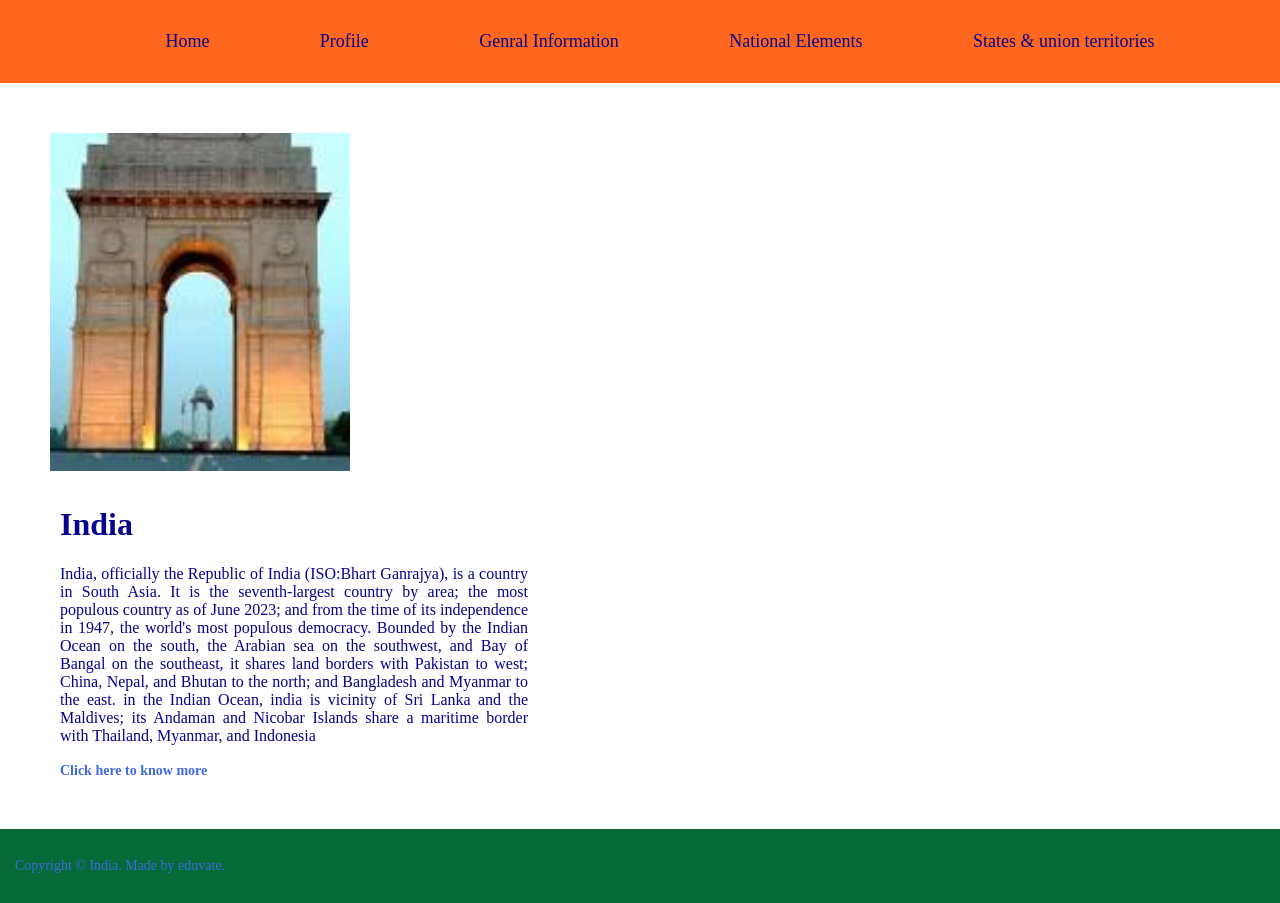
<file: Indian Portal/index.html>
<!DOCTYPE html>
<html>
  <head>
    <title>Indian Portal | Genral Information</title>
    <link rel="stylesheet" href="style.css">
  </head>
  <body>
    <header>
         <nav>
           <ul>
             <li><a href="index.html">Home</a></li>
             <li><a href="profile.html">Profile</a></li>
             <li><a href="genral_info.html">Genral Information</a></li>
             <li><a href="national_elements.html">National Elements</a></li>
             <li><a href="states_union_territories.html">States & union territories</a></li>
           </ul>
         </nav>
    </header>

    <main>
      <div class="row">
          <div class="column1">
            <img src="images/india_gate.jpeg" height="338px" width="300px">
          <div>
          <div class="column2">
              <h1>India</h1>
              <p>India, officially the Republic of India (ISO:Bhart Ganrajya), is a country in South Asia. It is
              the seventh-largest country by area; the most populous country as of June 2023; and from the
              time of its independence in 1947, the world's most populous democracy. Bounded by the Indian
              Ocean on the south, the Arabian sea on the southwest, and Bay of Bangal on the southeast, it
              shares land borders with Pakistan to west; China, Nepal, and Bhutan to the north; and
              Bangladesh and Myanmar to the east. in the Indian Ocean, india is vicinity of Sri Lanka
              and the Maldives; its Andaman and Nicobar Islands share a maritime border with Thailand, 
              Myanmar, and Indonesia</p>
              <a href="profile.html"><strong>Click here to know more</strong>
          </div>
      </div>
     </main>

     <footer>
       <p id="footer-paragraph">Copyright &copy; India. Made by eduvate.</p>
     </footer>
     
  </body> 
</html>
</file>
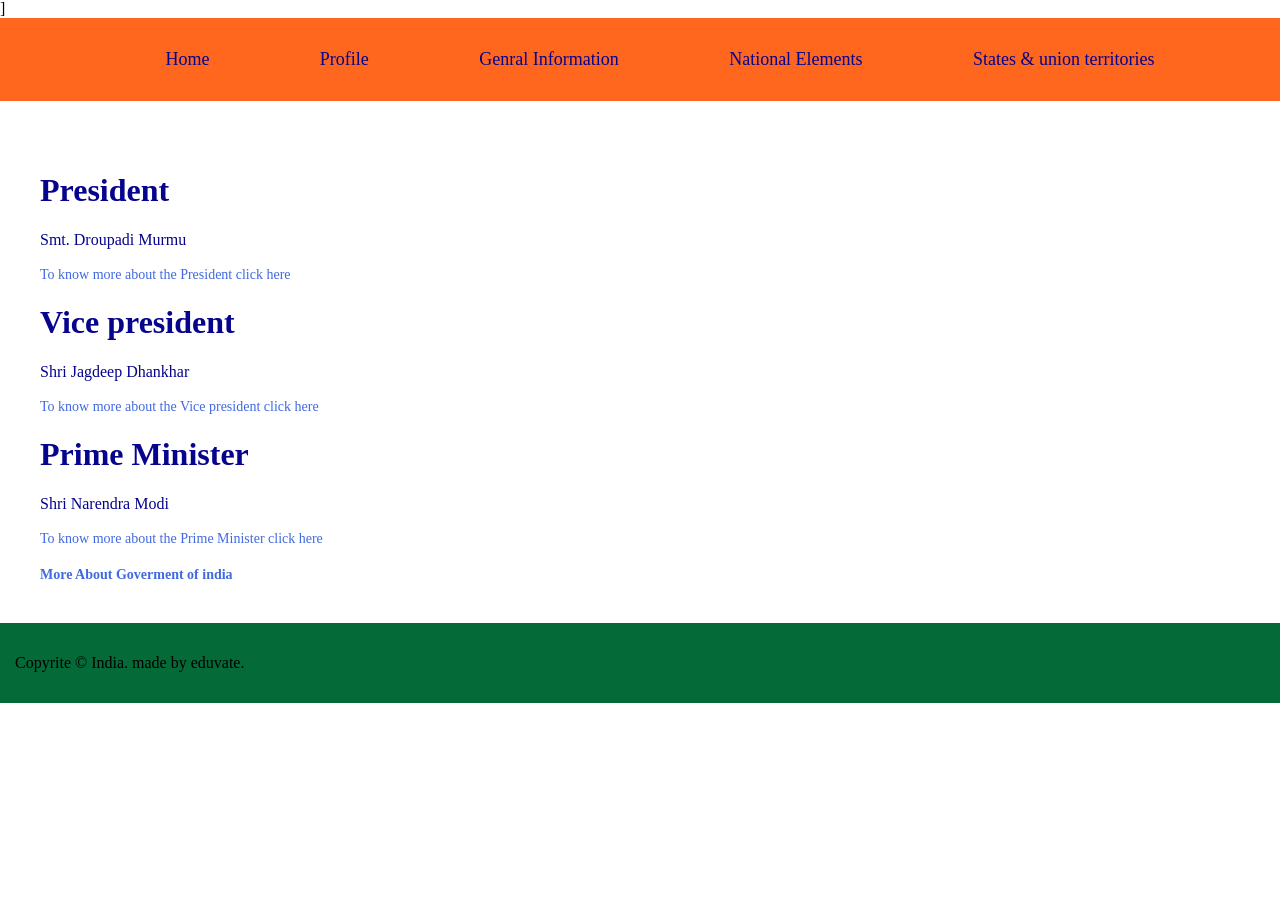
<file: Indian Portal/genral_info.html>
<!DOCTYPE html>
<html>
  <head>
    <title>Indian Portal | Genral Information</title>]
    <link rel="stylesheet" href="style.css">
  </head>
  <body>
    <header>
         <nav>
           <ul>
             <li><a href="index.html">Home</a></li>
             <li><a href="profile.html">Profile</a></li>
             <li><a href="genral_info.html">Genral Information</a></li>
             <li><a href="national_elements.html">National Elements</a></li>
             <li><a href="states_union_territories.html">States & union territories</a></li>
           </ul>
         </nav>
    </header>
    <main>
       <div class="row"> 
         <div class="column2">
           <h1>President</h1>
             <p>Smt. Droupadi Murmu</p>
             <a href="https://presidentofindia.nic.in/" traget="_blank">To know more about the President click
             here</a>
           <h1>Vice president</h1>
             <p>Shri Jagdeep Dhankhar</p>
             <a href="https://vicepresidentofindia.nic.in/" target="_blank">To know more about the Vice
              president click here</a>
           <h1>Prime Minister</h1> 
             <p>Shri Narendra Modi</p>
             <a href="https://www.pmindia.gov.in/en/pms-profile/" target="_blank">To know more about the
              Prime Minister click here</a><br><br>
              <a href="https://www.india.gov.in/my-government/whos-who"target="_blank">
              <strong>More About Goverment of india</strong></a>
       </div>
    </div>
</main>

    <footer>
      <p id="footer-paragraph">Copyrite &copy; India. made by eduvate.</p>
   </footer>

  </body> 
</html>
</file>
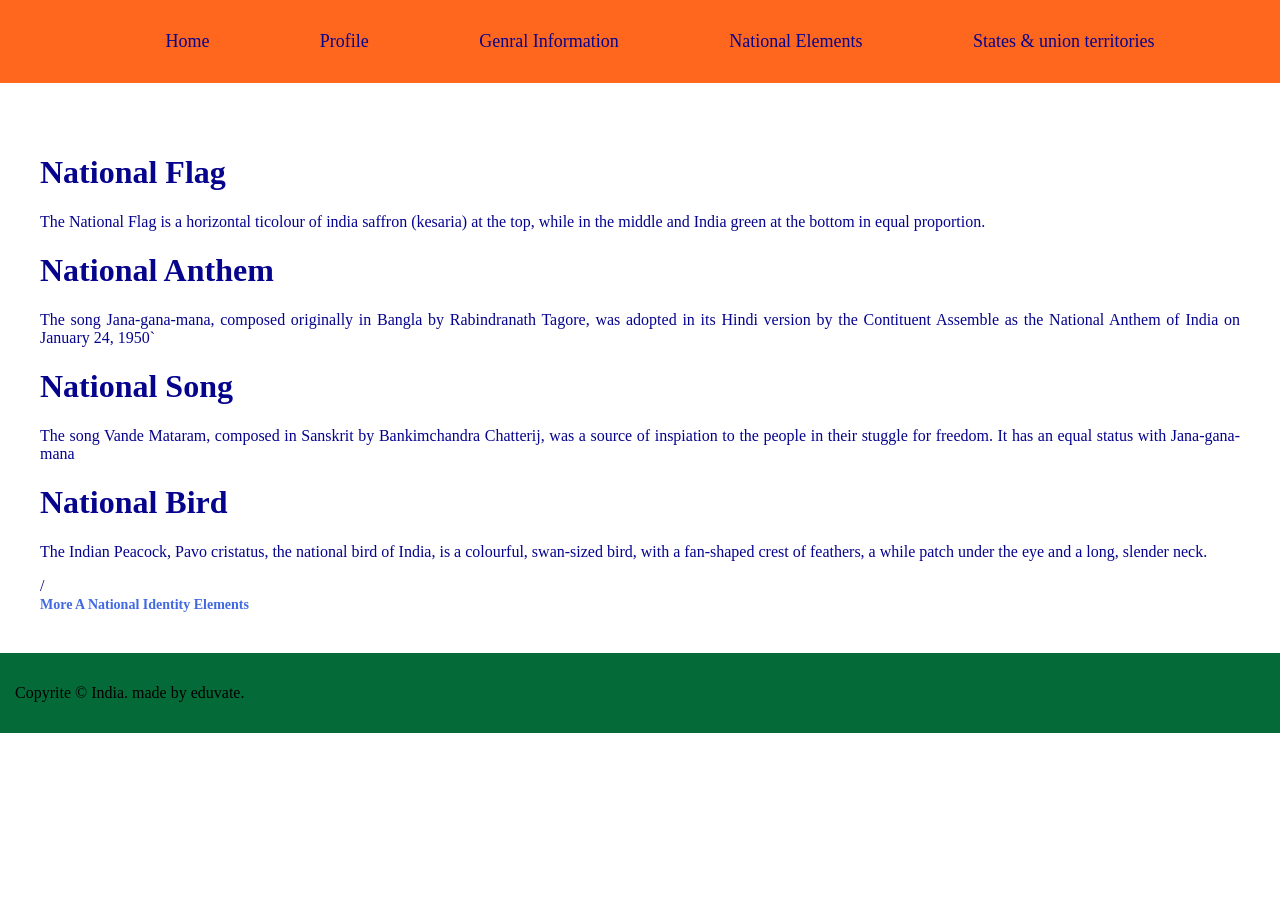
<file: Indian Portal/national_elements.html>
<!DOCTYPE html>
<html>
  <head>
    <title>Indian Portal |  National Identity Elements</title>
    <link rel="stylesheet" href="style.css">
  </head>
  <body>
    <header>
         <nav>
           <ul>
             <li><a href="index.html">Home</a></li>
             <li><a href="profile.html">Profile</a></li>
             <li><a href="genral_info.html">Genral Information</a></li>
             <li><a href="national_elements.html">National Elements</a></li>
             <li><a href="states_union_territories.html">States & union territories</a></li>
           </ul>
         </nav>
    </header> 
    <main>
      <div class="row">
        <div class="column2">
          <h1>National Flag</h1>
            <p>The National Flag is a horizontal ticolour of india saffron (kesaria) at the top, while in the middle
            and India green at the bottom in equal proportion. </p>
          <h1>National  Anthem</h1>
            <p>The song Jana-gana-mana, composed originally in Bangla by Rabindranath Tagore, was adopted
            in its Hindi version by the Contituent Assemble as the National Anthem of India on January 24, 1950`
            </p>
          <h1>National Song</h1>
            <p>The song Vande Mataram, composed  in Sanskrit by Bankimchandra Chatterij, was a source of
            inspiation to the people in their stuggle for freedom. It has an equal status with Jana-gana-mana </p>
          <h1>National Bird</h1>
            <p>The Indian Peacock, Pavo cristatus, the national bird of India, is a colourful, swan-sized bird, with
            a fan-shaped crest of feathers, a while patch under the eye and a long, slender neck.</p>/
            <br>
            <a href="https://knowindia.india.gov.in/national-indetity-elememts/" style="colour:royalblue;" traget="_blank">
            <strong>More A National Identity Elements</strong></a>
        </div>
      </div>
    </main>

    <footer>
      <p id="footer-paragraph">Copyrite &copy; India. made by eduvate.</p>
   </footer>
   
  </body> 
</html>
</file>
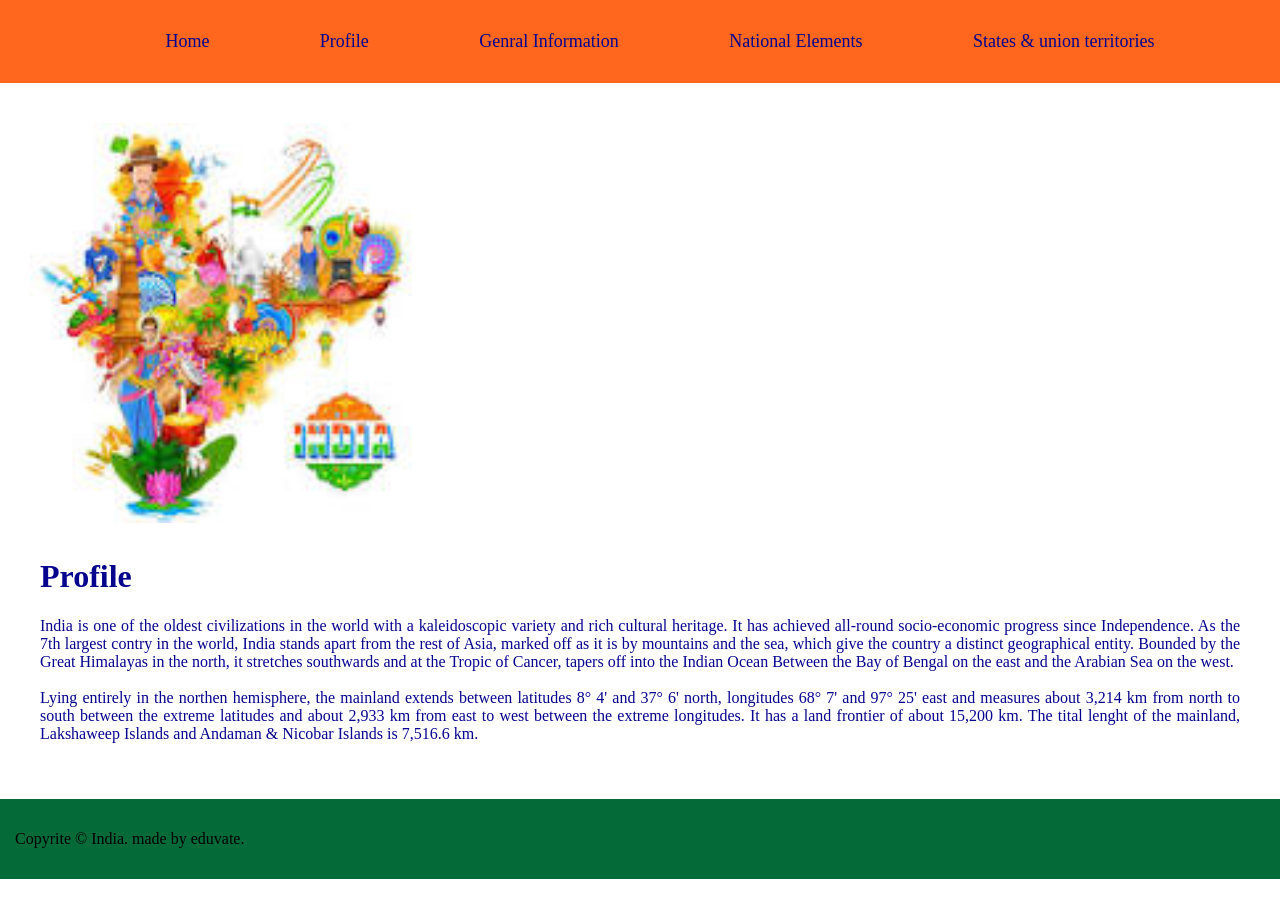
<file: Indian Portal/profile.html>
<!DOCTYPE html>
<html>
  <head>
    <title>Indian Portal | Genral Information</title>
    <link rel="stylesheet" href="style.css">
  </head>
  <body>
    <header>
         <nav>
           <ul>
             <li><a href="index.html">Home</a></li>
             <li><a href="profile.html">Profile</a></li>
             <li><a href="genral_info.html">Genral Information</a></li>
             <li><a href="national_elements.html">National Elements</a></li>
             <li><a href="states_union_territories.html">States & union territories</a></li>
           </ul>
         </nav>
    </header>

    <main>
        <div class="row">
             <div class="column"> 
          <img src="images/indian_culture.jpg" height="400px" width="400px">
        <div>
        <div class="column2">
          <h1>Profile</h1>
            <p>India is one of the oldest civilizations in the world with a kaleidoscopic variety and rich cultural
            heritage. It has achieved all-round socio-economic progress since Independence. As the 7th largest
            contry in the world, India stands apart from the rest of Asia, marked off as it is by mountains and
            the sea, which give the country a distinct geographical entity. Bounded by the Great Himalayas in the
            north, it stretches southwards and at the Tropic of Cancer, tapers off into the Indian Ocean Between
            the Bay of Bengal on the east and the Arabian Sea on the west.
            <br><br>
            Lying entirely in the northen hemisphere, the mainland extends between latitudes 8° 4' and 37° 6'
            north, longitudes 68° 7' and 97° 25' east and measures about 3,214 km from north to south between
            the extreme latitudes and about 2,933 km from east to west between the extreme longitudes. It has a
            land frontier of about 15,200 km. The tital lenght of the mainland, Lakshaweep
          Islands and Andaman & Nicobar Islands is 7,516.6 km.</p>
      </div>
    </div>
   </main>
   
    <footer>
      <p id="footer-paragraph">Copyrite &copy; India. made by eduvate.</p>
   </footer>

  </body> 
<html>
</file>
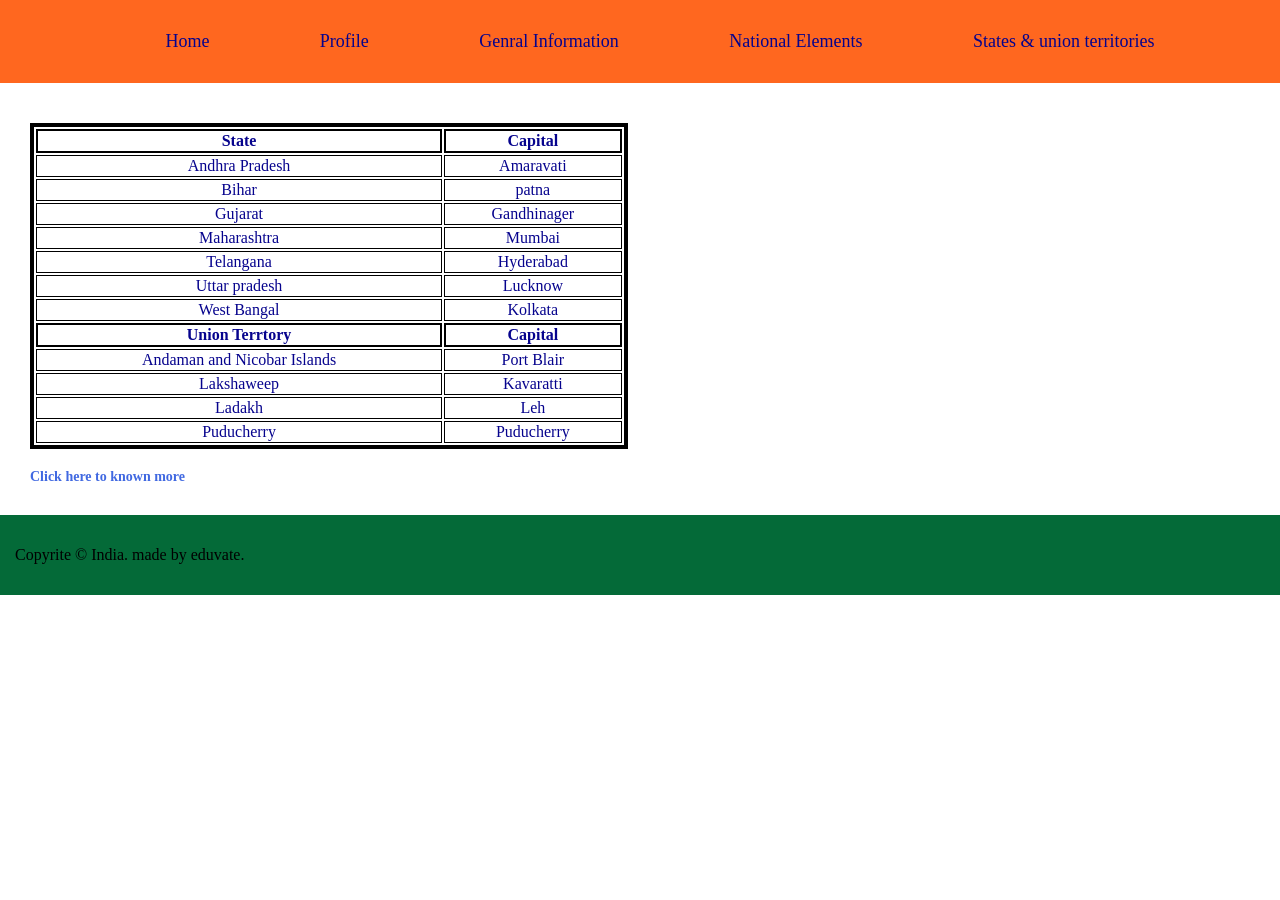
<file: Indian Portal/states_union_territories.html>
<!DOCTYPE html>
<html>
  <head>
    <title>Indian Portal | Genral Information</title>
    <link rel="stylesheet" href="style.css">
  </head>
  <body>
    <header>
         <nav>
           <ul>
             <li><a href="index.html">Home</a></li>
             <li><a href="profile.html">Profile</a></li>
             <li><a href="genral_info.html">Genral Information</a></li>
             <li><a href="national_elements.html">National Elements</a></li>
             <li><a href="states_union_territories.html">States & union territories</a></li>
           </ul>
         </nav>
    </header>

   <main>
     <div class="row">
       <div class="columnd">
         <table>
           <!--states-->
           <tr>
             <th>State</th>
             <th>Capital</th>
           </tr>
           <tr>
             <td>Andhra Pradesh</td>
             <td>Amaravati</td>
           </tr>
           <tr>
             <td>Bihar</td>
             <td>patna</td>
           </tr>
           <tr>
              <td>Gujarat</td>
              <td>Gandhinager</td>
           </tr>
           <tr>
             <td>Maharashtra</td>
             <td>Mumbai</td>
           </tr>
           <tr>
             <td>Telangana</td>
             <td>Hyderabad</td>
           </tr>
           <tr>
             <td>Uttar pradesh</td>
             <td>Lucknow</td>
           </tr>
           <tr>
             <td>West Bangal</td>
             <td>Kolkata</td>
           </tr>
           
           <!--Union Territory-->
           <tr>
             <th>Union Terrtory</th>
             <th>Capital</th>
           </tr>
           <tr>
             <td>Andaman and Nicobar Islands</td>
             <td>Port Blair</th>
           </tr>
           <tr>
             <td>Lakshaweep</td>
             <td>Kavaratti</td>
           </tr>
           <tr>
             <td>Ladakh</td>
             <td>Leh</td>
           </tr>
           <tr>
             <td>Puducherry</td>
             <td>Puducherry</td>
           </tr>
         </table>
         <br>
         <a href="https:knowindia.india.gov.in/states-uts/" target="_blank">
         <strong>Click here to known more</strong></a>
       </div>
     </div>
  </main>

   <footer>
     <p id="footer-paragraph">Copyrite &copy; India. made by eduvate.</p>
   </footer>
   
  </body> 
</html>
</file>
<file: Indian Portal/style.css>
body{
 margin:0;
 padding:0;
 background-colour: lightslategry;
}
header{
 padding: 15px;
 background-color: #FF671F;
}
nav ul{
  display: flex;
  justify-content: space-evenly;
}
nav ul li{
 list-style: none;
}
nav ul li a{
  color: #06038D;
  text-decoration: none;
  font-size: 18px;
}
footer{
  padding: 15px;
  margin-bottom: 0px;
  background: #046A38;
}
#footer_paragraph{
 text-align: center;
 font-weight: 700;
 color: greenyellow;
}
a{
 color: royalblue;
 text-decoration: none;
 font-size: 14px;
 position: relative;
}
main{
 color: #06038D;
 padding: 10PX;
 background-color: white;
}
P{
 text-align: justify;
}
.row{
  display: flex;
  flex-wrap: nowrap;
  padding: 20px;
  margin-top: 10px;
}
.column1{
  flex-basis: 40%;
  margin-left: 10px;
  padding: 10px;
}
.column2{
  flex-basis: 120%;
  padding: 10px;
}
table {
 border: 4px solid black;
 width: 200%;
 text-align: center;
}
th{
  border: 2px solid black;
}
td{
  border: 1px solid black;
}
</file>
